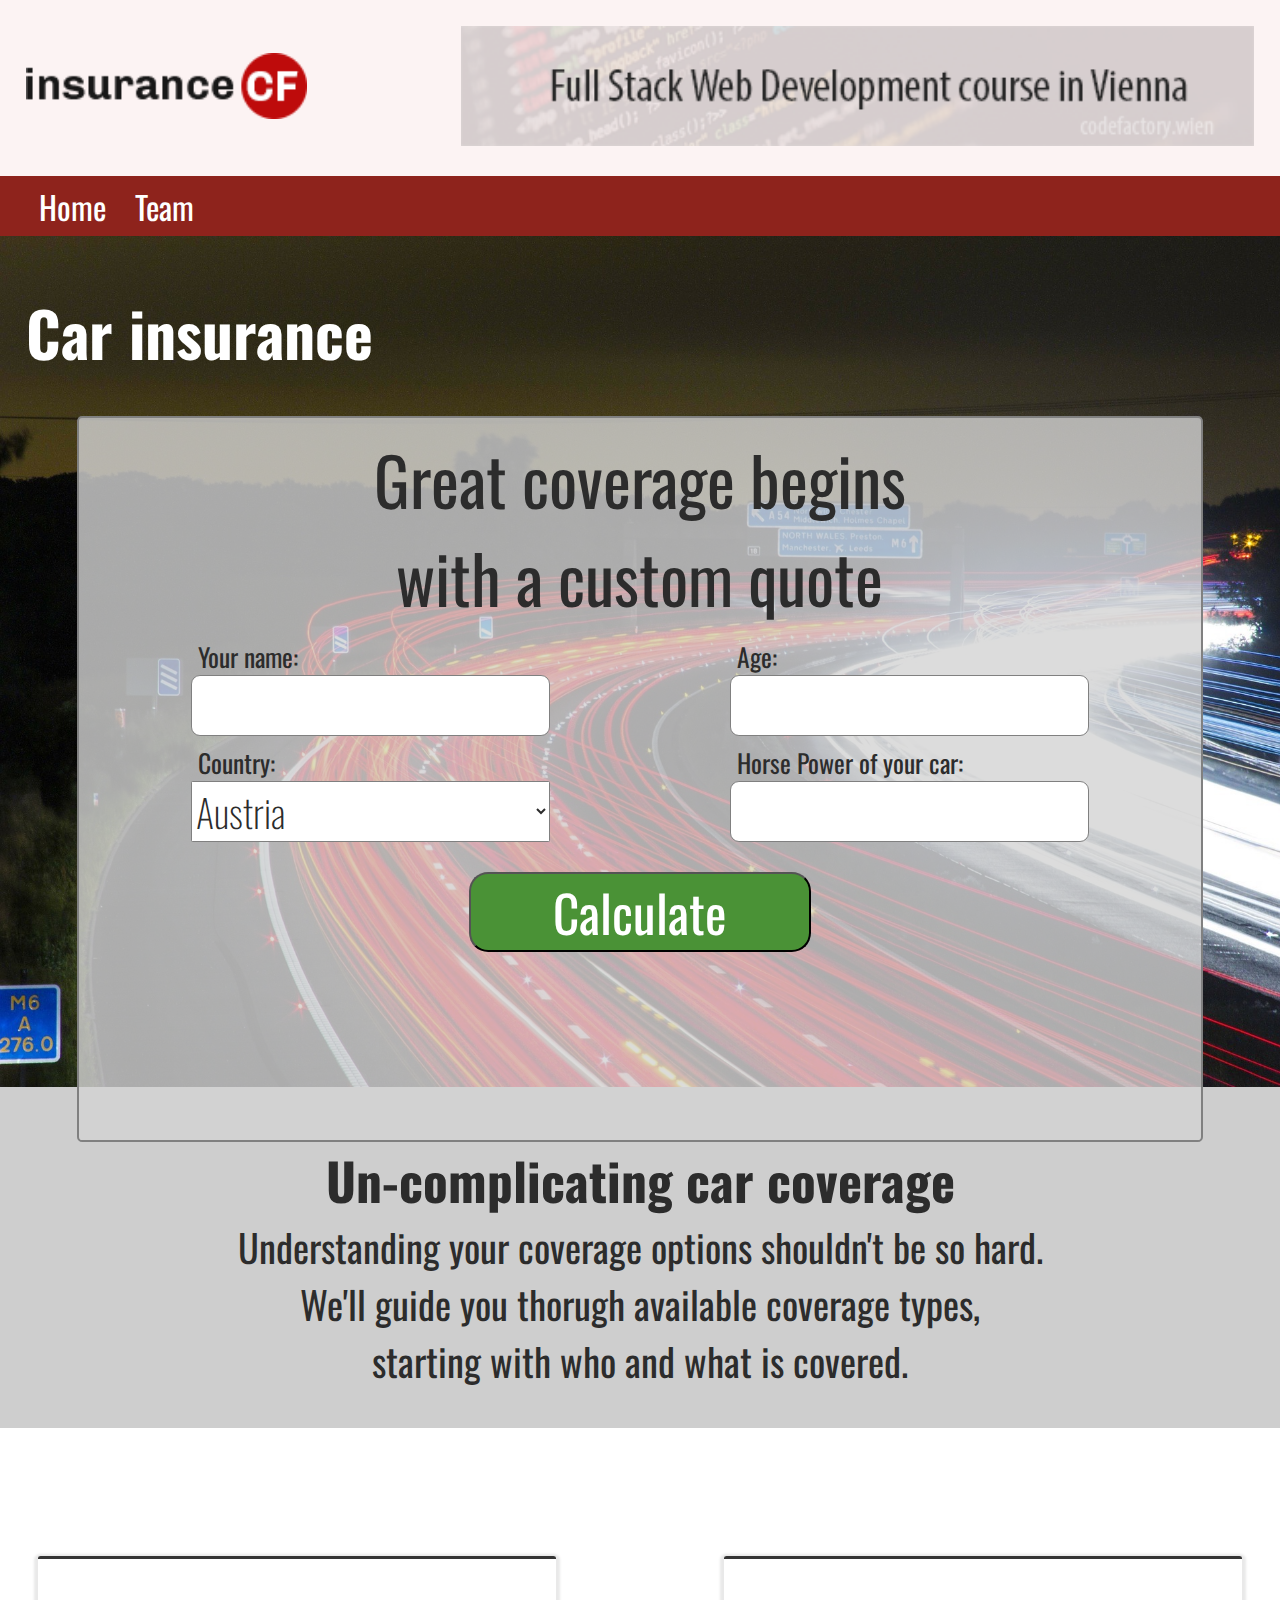
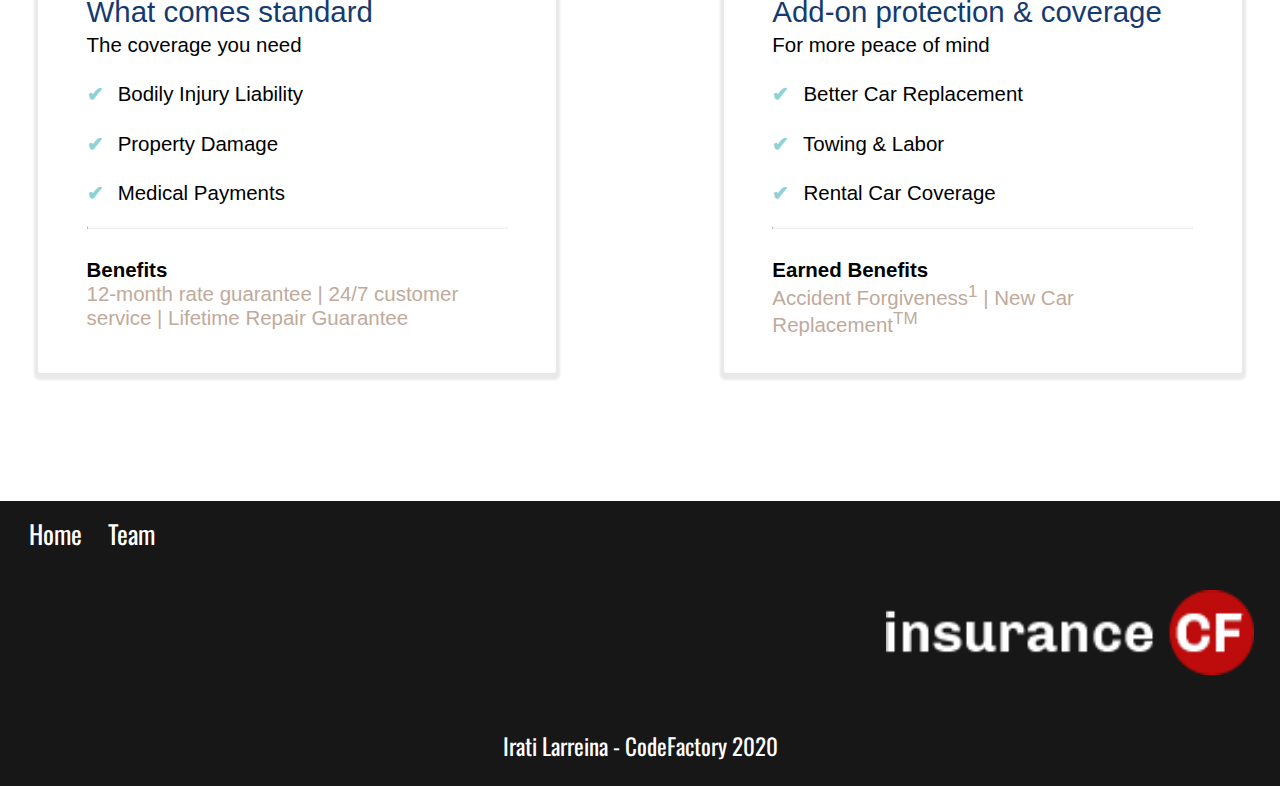
<file: index.html>
<!DOCTYPE html>
<html>
<head>
	<meta charset="utf-8">
	<title>Code Review 3</title>
	<link rel="stylesheet" type="text/css" href="css/index-styles.css">
	<link rel="stylesheet" type="text/css" href="css/header-styles.css">
	<link rel="stylesheet" type="text/css" href="css/footer-styles.css">
</head>
<body>
	<header id = "headerbox">
		<div id = "mainhead">
			<div class = "NPimg">
				<img src="img/logo.png" alt="You can't see this logo">
			</div>
			<div class = "FSWDCbox">
				<a href="https://www.codefactory.wien">
					<img src="img/banner.png" alt="You can't see this banner">
				</a>
			</div>
		</div>
		<nav id = "nav1">
				<ul>
					<li><a href="index.html"> Home </a></li>
					<li><a href="html/team.html"> Team </a></li>
				</ul>
		</nav>
	</header>
	<main id = "mainbox">
		<div id = "insform">
			<h1>
				Car insurance
			</h1>
			<div id = "frontbox">
				<h1>
					Great coverage begins with a custom quote
				</h1>
				<form id = "form">
					<ul>
						<li>
							<label>Your name:</label>
							<input type="text" name="name" id="name"/>
						</li>
						<li>
							<label>Age:</label>
							<input type="text" name="age" id="age" />
						</li>
						<li>
							<label>Country:</label>
							<select name="country" id="country">
								<option value="austria">Austria</option>
								<option value="hungary">Hungary</option>
								<option value="greece">Greece</option>
							</select>
						</li>
						<li>
							<label>Horse Power of your car:</label>
							<input type="text" name="horse" id="horse"/>
						</li>
					</ul>
					<input type="submit" name="calculate" value = "Calculate" id = "button"/>
				</form>
				<div id="result"> </div>
			</div>
		</div>
		<div id = "boxgrey">
			<h2>
				Un-complicating car coverage
			</h2>
			<p>
				Understanding your coverage options shouldn't be so hard.
			</p>
			<p>
				We'll guide you thorugh available coverage types,
			</p>
			<p>
				starting with who and what is covered.
			</p>
		</div>
		<div id = "extrainfo">
			<div class = "smallbox one">
				<h3>What comes standard</h3>
				<h4>The coverage you need</h4>
				<p><span>&#10004;</span>  Bodily Injury Liability</p>
				<p><span>&#10004;</span>  Property Damage</p>
				<p><span>&#10004;</span>  Medical Payments</p>
				<hr>
				<h5>Benefits</h5>
				<h6>12-month rate guarantee | 24/7 customer service | Lifetime Repair Guarantee</h6>
			</div>
			<div class = "smallbox two">
				<h3>Add-on protection & coverage</h3>
				<h4>For more peace of mind</h4>
				<p><span>&#10004;</span> Better Car Replacement</p>
				<p><span>&#10004;</span> Towing & Labor</p>
				<p><span>&#10004;</span> Rental Car Coverage</p>
				<hr>
				<h5>Earned Benefits</h5>
				<h6>Accident Forgiveness<sup>1</sup> | New Car Replacement<sup>TM</sup></h6>
			</div>
		</div>
	</main>
	<footer>
		<nav id = "nav2">
				<ul>
					<li><a href="index.html"> Home </a></li>
					<li><a href="html/team.html"> Team </a></li>
				</ul>
		</nav>
		<div id = "footlogo">
			<div id = "footlogobox">
				<img src="img/logo-inv.png" alt="you can't see this logo">
			</div>
		</div>
		<div id = "name">
			<p>Irati Larreina - CodeFactory 2020</p>
		</div>
	</footer>
	<script src="js/index-script.js" type="text/javascript"></script>
</body>
</html>
</file>
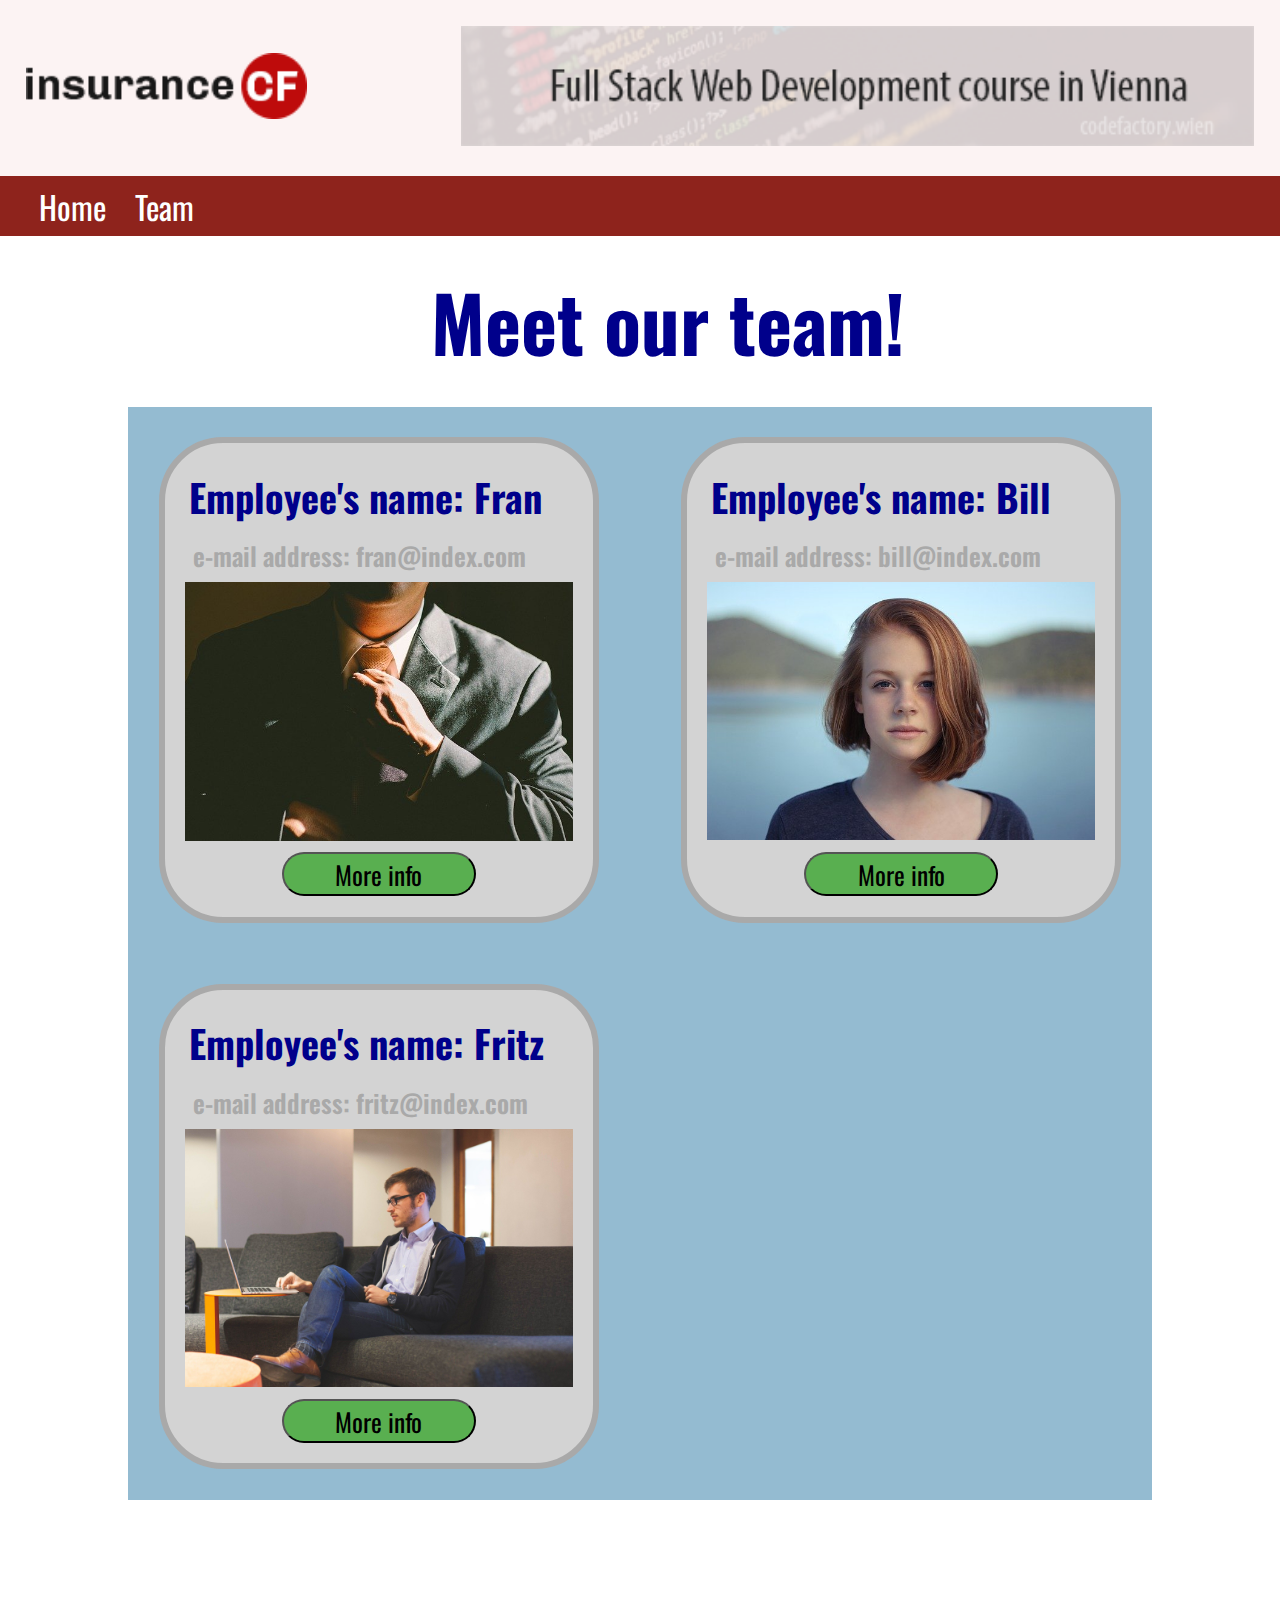
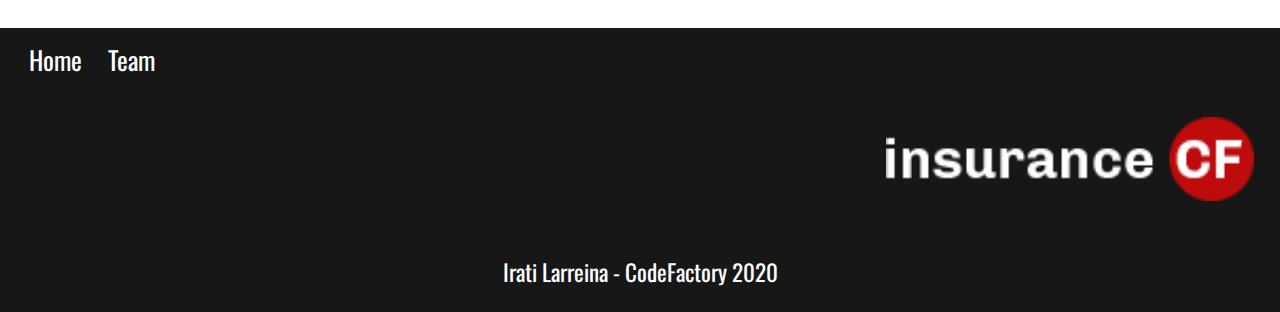
<file: html/team.html>
<!DOCTYPE html>
<html>
<head>
	<meta charset="utf-8">
	<title>Team</title>
	<link rel="stylesheet" type="text/css" href="../css/team-styles.css">
	<link rel="stylesheet" type="text/css" href="../css/header-styles.css">
	<link rel="stylesheet" type="text/css" href="../css/footer-styles.css">
</head>
<body>
	<header id = "headerbox">
		<div id = "mainhead">
			<div class = "NPimg">
				<img src="../img/logo.png" alt="You can't see this logo">
			</div>
			<div class = "FSWDCbox">
				<a href="https://www.codefactory.wien">
					<img src="../img/banner.png" alt="You can't see this banner">
				</a>
			</div>
		</div>
		<nav id = "nav1">
				<ul>
					<li><a href="../index.html"> Home </a></li>
					<li><a href="team.html"> Team </a></li>
				</ul>
		</nav>
	</header>
	<main id = "mainbox">
		<div id = "title1">
			<h4>Meet our team!</h4>
		</div>
		<div id = "wrapper">	
		</div>
	</main>
	<footer>
		<nav id = "nav2">
				<ul>
					<li><a href="../index.html"> Home </a></li>
					<li><a href="team.html"> Team </a></li>
				</ul>
		</nav>
		<div id = "footlogo">
			<div id = "footlogobox">
				<img src="../img/logo-inv.png" alt="you can't see this logo">
			</div>
		</div>
		<div id = "name">
			<p>Irati Larreina - CodeFactory 2020</p>
		</div>
	</footer>
	<script src="../js/team-script.js" type="text/javascript"></script>
</body>
</html>
</file>
<file: css/index-styles.css>
@import url("https://fonts.googleapis.com/css2?family=Oswald:wght@300&display=swap");
* {
  box-sizing: border-box; }

body {
  margin: 0; }

@media screen and (min-width: 0px) {
  #mainbox {
    display: flex;
    flex-direction: column;
    width: 100%;
    height: auto;
    align-items: center; }

  /* Setting background styles */
  #insform {
    width: 100%;
    font-family: "Oswald", sans-serif;
    display: flex;
    flex-direction: column;
    align-items: center;
    justify-content: center;
    background-image: url(../img/traffic-332857_1920.jpg);
    background-size: 100%;
    background-repeat: no-repeat;
    z-index: 0;
    margin-bottom: -10%;
    /* Transparent box in front */ }
    #insform h1 {
      font-size: 4.8vw;
      width: 100%;
      color: white;
      margin: 4% 0 3% 4%; }
    #insform #frontbox {
      background-color: rgba(211, 211, 211, 0.8);
      color: #2C2C2C;
      z-index: 2;
      display: flex;
      flex-direction: column;
      align-items: center;
      width: 88%;
      border: 0.2vw gray solid;
      border-radius: 0.4vw; }
      #insform #frontbox h1 {
        width: 50%;
        font-size: 5.2vw;
        text-align: center;
        font-weight: 400;
        margin: 1% 0;
        color: #2C2C2C; }
      #insform #frontbox form {
        width: 80%;
        display: flex;
        flex-direction: column;
        align-items: center; }
        #insform #frontbox form ul {
          list-style-type: none;
          display: flex;
          flex-wrap: wrap;
          justify-content: space-between;
          margin: 0;
          padding: 0; }
          #insform #frontbox form ul li {
            display: flex;
            width: 40%;
            flex-direction: column;
            margin: 0 0 0.8%; }
            #insform #frontbox form ul li label {
              margin-left: 2%;
              font-size: 2vw; }
            #insform #frontbox form ul li input {
              font-size: 3vw;
              border: 0.1vw gray solid;
              border-radius: 0.7vw;
              font-family: "Oswald", sans-serif; }
            #insform #frontbox form ul li select {
              font-size: 3vw;
              border: 0.1vw gray solid;
              color: #2C2C2C;
              background-color: white;
              font-weight: 100;
              border-radius: 0.1vw;
              font-family: "Oswald", sans-serif; }
        #insform #frontbox form #button {
          color: white;
          background-color: #4A9236;
          width: 38%;
          font-size: 4vw;
          border-radius: 1.5vw;
          font-family: "Oswald", sans-serif;
          margin: 2.5%;
          padding: 0; }
      #insform #frontbox #result {
        padding: 1% 0 5%;
        color: #4A9236;
        font-size: 4vw;
        overflow: auto;
        height: 13vw; }

  /* Grey box underneath */
  #boxgrey {
    overflow: hidden;
    font-family: "Oswald", sans-serif;
    display: flex;
    width: 100%;
    background-color: #CECECE;
    flex-direction: column;
    align-items: center;
    color: #2C2C2C;
    padding: 10% 0 3%; }
    #boxgrey h2 {
      font-size: 4vw;
      margin: 0; }
    #boxgrey p {
      font-size: 3vw;
      margin: 0; }

  /* Extra information boxes on the bottom of the page */
  #extrainfo {
    display: flex;
    justify-content: space-between;
    width: 94%;
    padding-top: 10%; }
    #extrainfo .smallbox {
      font-family: Arial, Helvetica, sans-serif;
      display: flex;
      width: 43%;
      flex-direction: column;
      border-top: solid 0.25vw #353535;
      box-shadow: 0vw 0.2vw 0.2vw 0.3vw #E9E9E9;
      padding: 3% 4%;
      border-radius: 0.5%; }
      #extrainfo .smallbox h3 {
        color: #153A70;
        font-size: 2.3vw;
        font-weight: 100;
        margin: 0; }
      #extrainfo .smallbox h4 {
        font-size: 1.6vw;
        font-weight: 100;
        margin: 1% 0 3%; }
      #extrainfo .smallbox span {
        color: #8FD2D4;
        font-weight: 900;
        padding-right: 2%; }
      #extrainfo .smallbox p {
        font-size: 1.6vw;
        font-weight: 100;
        margin: 3% 0; }
      #extrainfo .smallbox hr {
        width: 100%;
        margin-left: 0;
        border-top: 0.2vw solid #FBFBFB; }
      #extrainfo .smallbox h5 {
        font-size: 1.6vw;
        margin: 5% 0 0; }
      #extrainfo .smallbox h6 {
        font-size: 1.6vw;
        margin: 0;
        font-weight: 100;
        color: #BFAA9B; } }

/*# sourceMappingURL=index-styles.css.map */
</file>
<file: css/header-styles.css>
@import url("https://fonts.googleapis.com/css2?family=Oswald:wght@300&display=swap");
* {
  box-sizing: border-box; }

body {
  margin: 0; }

@media screen and (min-width: 1025px) {
  .mainheaditems, #headerbox #mainhead .NPimg, #headerbox #mainhead .FSWDCbox {
    padding: 2%;
    width: 0 auto; }
    .mainheaditems img, #headerbox #mainhead .NPimg img, #headerbox #mainhead .FSWDCbox img {
      min-width: 100%;
      max-width: 100%; }

  #headerbox {
    font-family: "Oswald", sans-serif;
    display: flex;
    flex-direction: column; }
    #headerbox #mainhead {
      background-color: #FCF3F3;
      display: flex;
      align-items: center;
      justify-content: space-between;
      max-height: 100%; }
      #headerbox #mainhead .NPimg {
        padding-right: 6%;
        flex-basis: 30%; }
      #headerbox #mainhead .FSWDCbox {
        padding-left: 6%;
        flex-basis: 70%; }
    #headerbox #nav1 {
      background-color: #8E231C;
      max-height: 100%; }
      #headerbox #nav1 ul {
        display: flex;
        list-style-type: none;
        padding-left: 1.3%;
        margin: 0; }
        #headerbox #nav1 ul li {
          padding: 0.5%;
          padding-left: 1.8%;
          font-size: 2.5vw; }
          #headerbox #nav1 ul li a {
            color: white;
            text-decoration: none; } }
@media screen and (max-width: 480px) {
  #headerbox {
    display: flex;
    flex-direction: column;
    font-family: "Oswald", sans-serif; }
    #headerbox #mainhead {
      background-color: #FCF3F3;
      display: flex;
      align-items: center; }
      #headerbox #mainhead .NPimg {
        padding: 1% 0% 1% 6%;
        width: 55%; }
        #headerbox #mainhead .NPimg img {
          min-width: 100%;
          max-width: 100%; }
      #headerbox #mainhead .FSWDCbox {
        display: none; }
    #headerbox #nav1 {
      background-color: #8E231C; }
      #headerbox #nav1 ul {
        display: flex;
        list-style-type: none;
        padding: 1%;
        margin: 0;
        justify-content: center; }
        #headerbox #nav1 ul li {
          padding: 0.5% 2%;
          font-size: 5vw; }
          #headerbox #nav1 ul li a {
            color: white;
            text-decoration: none; } }
/* for tablets */
@media screen and (min-width: 481px) and (max-width: 1024px) {
  #headerbox {
    display: flex;
    flex-direction: column;
    font-family: "Oswald", sans-serif; }
    #headerbox #mainhead {
      background-color: #FCF3F3;
      display: flex;
      align-items: center; }
      #headerbox #mainhead .NPimg {
        padding: 1% 0% 1% 6%;
        width: 70%; }
        #headerbox #mainhead .NPimg img {
          min-width: 100%;
          max-width: 100%; }
      #headerbox #mainhead .FSWDCbox {
        display: none; }
    #headerbox #nav1 {
      background-color: #8E231C;
      display: flex;
      justify-content: flex-end; }
      #headerbox #nav1 ul {
        display: flex;
        list-style-type: none;
        padding: 1%;
        margin: 0;
        justify-content: center; }
        #headerbox #nav1 ul li {
          padding: 0.5% 3%;
          font-size: 5vw; }
          #headerbox #nav1 ul li a {
            color: white;
            text-decoration: none; } }

/*# sourceMappingURL=header-styles.css.map */
</file>
<file: css/footer-styles.css>
@import url("https://fonts.googleapis.com/css2?family=Oswald:wght@300&display=swap");
* {
  box-sizing: border-box; }

@media screen and (min-width: 1025px) {
  footer {
    font-family: "Oswald", sans-serif;
    background-color: #171717;
    display: flex;
    flex-direction: column;
    justify-content: space-between;
    margin-top: 10%; }
    footer #nav2 ul {
      display: flex;
      list-style-type: none;
      padding-left: 1.3%;
      margin: 0; }
      footer #nav2 ul li {
        padding: 1%;
        font-size: 2vw; }
        footer #nav2 ul li a {
          color: white;
          text-decoration: none; }
    footer #footlogo {
      display: flex;
      width: 0 auto;
      justify-content: flex-end;
      padding: 2%; }
      footer #footlogo #footlogobox {
        width: 30%; }
        footer #footlogo #footlogobox img {
          min-width: 100%;
          max-width: 100%; }
    footer #name {
      display: flex;
      justify-content: center; }
      footer #name p {
        font-size: 1.8vw;
        color: white; } }
@media screen and (max-width: 480px) {
  footer {
    font-family: "Oswald", sans-serif;
    background-color: #171717;
    display: flex;
    flex-direction: column;
    justify-content: space-between;
    margin-top: 10%;
    padding: 1% 0 3%; }
    footer #nav2 ul {
      display: flex;
      list-style-type: none;
      padding: 1%;
      margin: 0;
      justify-content: center; }
      footer #nav2 ul li {
        padding: 0.5% 2%;
        font-size: 3.5vw; }
        footer #nav2 ul li a {
          color: white;
          text-decoration: none; }
    footer #footlogo {
      display: flex;
      width: 0 auto;
      justify-content: center;
      padding: 2%; }
      footer #footlogo #footlogobox {
        width: 55%; }
        footer #footlogo #footlogobox img {
          min-width: 100%;
          max-width: 100%; }
    footer #name {
      display: flex;
      justify-content: center; }
      footer #name p {
        font-size: 3.5vw;
        color: white; } }
/* for tablets */
@media screen and (min-width: 481px) and (max-width: 1024px) {
  footer {
    font-family: "Oswald", sans-serif;
    background-color: #171717;
    display: flex;
    flex-direction: column;
    justify-content: space-between;
    margin-top: 10%;
    padding: 1% 0 3%; }
    footer #nav2 ul {
      display: flex;
      list-style-type: none;
      padding: 1%;
      margin: 0; }
      footer #nav2 ul li {
        padding: 0.5% 2%;
        font-size: 3.5vw; }
        footer #nav2 ul li a {
          color: white;
          text-decoration: none; }
    footer #footlogo {
      display: flex;
      width: 0 auto;
      justify-content: center;
      padding: 2%; }
      footer #footlogo #footlogobox {
        width: 55%; }
        footer #footlogo #footlogobox img {
          min-width: 100%;
          max-width: 100%; }
    footer #name {
      display: flex;
      justify-content: flex-end;
      padding-right: 3%; }
      footer #name p {
        font-size: 3.5vw;
        color: white; } }

/*# sourceMappingURL=footer-styles.css.map */
</file>
<file: css/team-styles.css>
@import url("https://fonts.googleapis.com/css2?family=Oswald:wght@300&display=swap");
* {
  box-sizing: border-box;
  font-family: "Oswald", sans-serif; }

#mainbox {
  width: 100%;
  display: flex;
  flex-direction: column;
  align-items: center; }
  #mainbox #title1 h4 {
    width: 100%;
    color: darkblue;
    font-size: 6vw;
    margin: 6%; }
  #mainbox #wrapper {
    background-color: #94BBD1;
    display: flex;
    flex-wrap: wrap;
    width: 80%;
    height: auto;
    justify-content: space-between;
    align-self: center;
    /* This styles will act as soon as they are created on the JS file */ }
    #mainbox #wrapper div {
      width: 43%;
      display: flex;
      flex-direction: column;
      padding: 2%;
      background-color: lightgrey;
      border: darkgrey 0.5vw solid;
      border-radius: 5vw;
      margin: 3%; }
      #mainbox #wrapper div h1 {
        margin: 1%;
        font-size: 3vw;
        color: darkblue;
        font-weight: 900; }
      #mainbox #wrapper div h2 {
        font-size: 2vw;
        margin: 2%;
        color: darkgrey;
        font-weight: 600; }
      #mainbox #wrapper div p {
        font-size: 1.5vw;
        font-weight: 200; }
      #mainbox #wrapper div img {
        width: 100%; }
      #mainbox #wrapper div button {
        width: 50%;
        font-size: 2vw;
        background-color: #59AF50;
        border-radius: 5vw;
        align-self: center;
        margin-top: 3%; }

/*# sourceMappingURL=team-styles.css.map */
</file>
